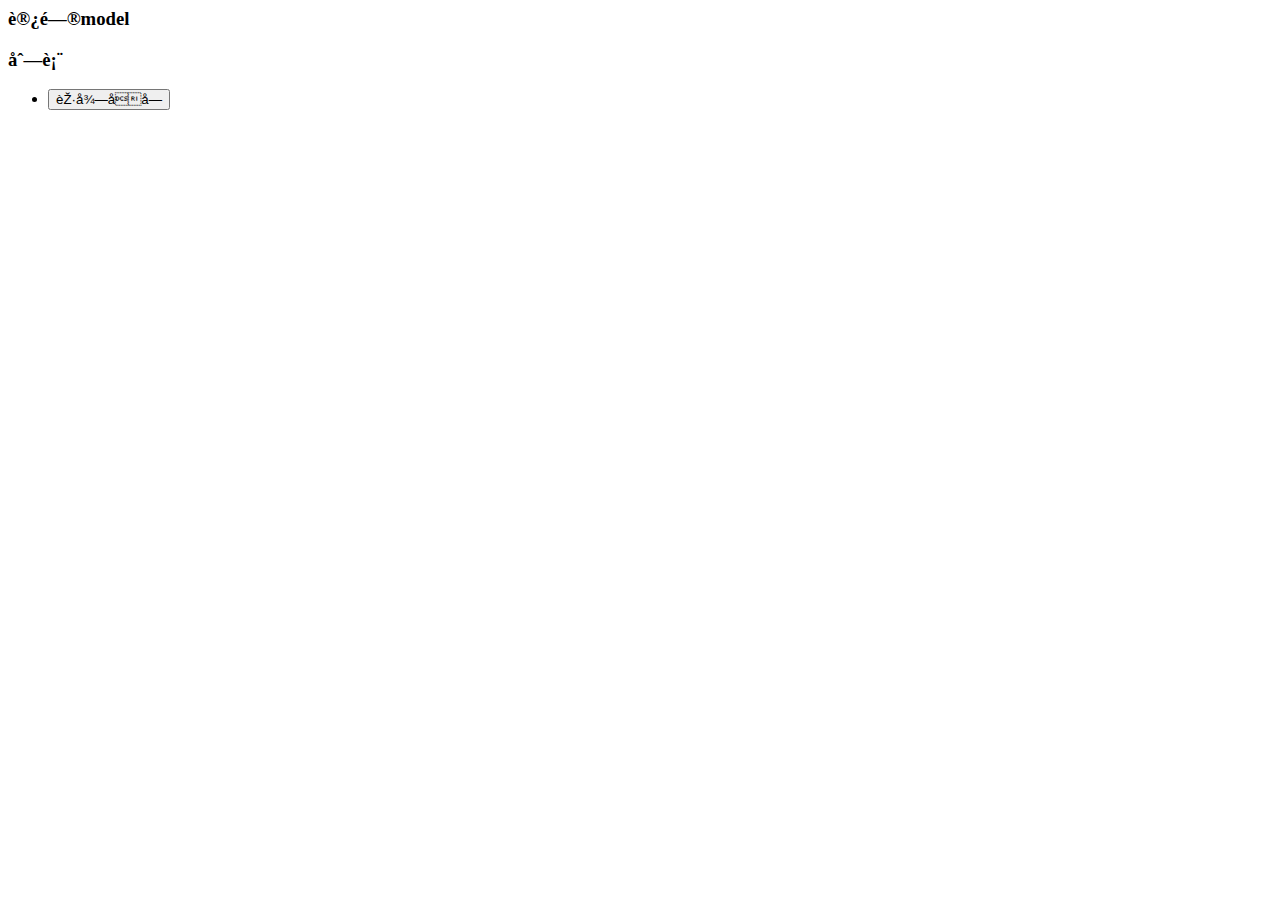
<file: kgoos/src/main/resources/templates/demo.html>
<html xmlns:th="http://www.thymeleaf.org">
<head>
    <meta content="text/html;charset=UTF-8"/>
    <meta http-equiv="X-UA-Compatible" content="IE=edge"/>
    <meta name="viewport" content="width=device-width, initial-scale=1"/>
    <link th:href="@{framewk/bootstrap/css/bootstrap.min.css}" rel="stylesheet"/>
    <link th:href="@{framewk/bootstrap/css/bootstrap-theme.min.css}" rel="stylesheet"/>
</head>
<body>

<div class="panel panel-primary">
    <div class="panel-heading">
        <h3 class="panel-title">访问model</h3>
    </div>
    <div class="panel-body">
        <span th:text="${singlePerson.name}"></span>
    </div>
</div>

<div th:if="${not #lists.isEmpty(people)}">
    <div class="panel panel-primary">
        <div class="panel-heading">
            <h3 class="panel-title">列表</h3>
        </div>
        <div class="panel-body">
            <ul class="list-group">
                <li class="list-group-item" th:each="person:${people}">
                    <span th:text="${person.name}"></span>
                    <span th:text="${person.password}"></span>
                    <button class="btn" th:onclick="'getName(\'' + ${person.name} + '\');'">获得名字</button>
                </li>
            </ul>
        </div>
    </div>
</div>

<script th:src="@{framewk/jquery-1.10.2.min.js}" type="text/javascript"></script><!-- 2 -->
<script th:src="@{framewk/bootstrap/js/bootstrap.min.js}"></script><!-- 2 -->

<script th:inline="javascript">
    var single = [[${singlePerson}]];
    console.log(single.name + "/" + single.password)

    function getName(name) {
        console.log(name);
    }
</script>

</body>
</html>
</file>
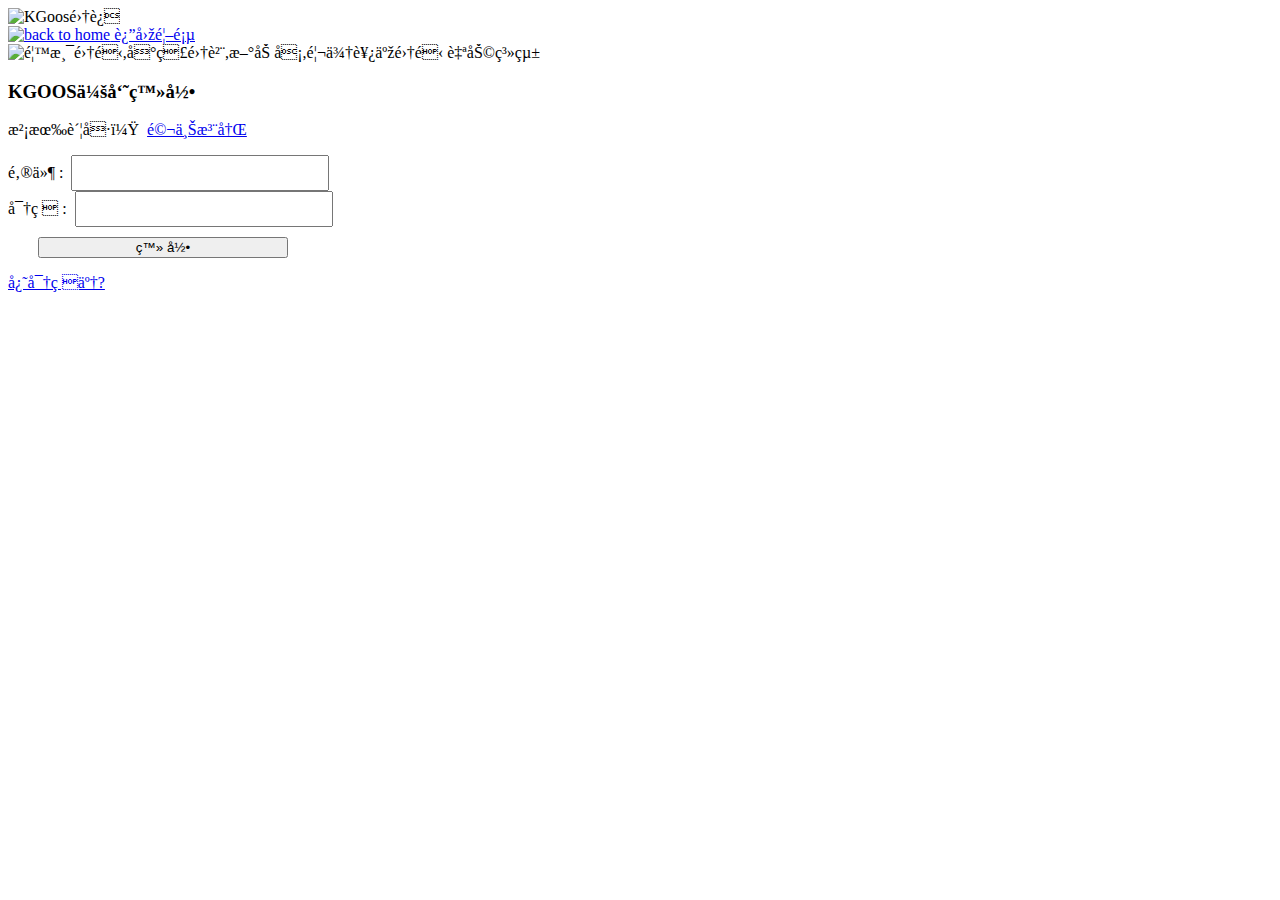
<file: kgoos/src/main/resources/templates/page/login.html>
<!DOCTYPE html>
<html xmlns:th="http://www.thymeleaf.org">
<head>
    <meta content="text/html;charset=UTF-8"/>
    <meta http-equiv="X-UA-Compatible" content="IE=edge"/>
    <meta name="viewport" content="width=device-width, initial-scale=1"/>
    <link th:href="@{/css/normalize.css}" rel="stylesheet"/>
    <link th:href="@{/css/owl.carousel.css}" rel="stylesheet"/>
    <link th:href="@{/css/jquery-ui.css}" rel="stylesheet"/>
    <link th:href="@{/css/main.css}" rel="stylesheet"/>
    <script type="text/javascript" th:src="@{/framewk/jquery-1.10.2.min.js}"></script>
    <script type="text/javascript" th:src="@{/js/jquery-ui.min.js}"></script>
    <script type="text/javascript" th:src="@{/js/owl.carousel.js}"></script>
    <script type="text/javascript" th:src="@{/js/script.js}"></script>
    <script type="text/javascript" th:src="@{/js/formenu.js}"></script>
    <link rel="stylesheet"
          th:href="@{/css/user/base_input.css}" type="text/css"/>
    <link rel="stylesheet"
          th:href="@{/css/user/reg_login.css}" type="text/css"/>
    <script type="text/javascript" th:src="@{/js/formenu.js}"></script>
    <link rel="shortcut icon" th:href="@{/images/user/20logo.png}"/>
    <link rel="Bookmark" th:href="@{/images/user/20logo.png}"/>
    <title>会员登录</title>
</head>
<body>
<form method="post" action="user/login">
    <div class="aspNetHidden">
        <input type="hidden" name="__VIEWSTATE" id="__VIEWSTATE"
               value="/wEPDwUJOTk2MDA3NzM2ZGQp6lt7DDim1G0MItqTv9UDJeh8bLfleGDxhtZ0Km/F/g=="/>
    </div>
    <div class="aspNetHidden">

        <input type="hidden" name="__EVENTVALIDATION" id="__EVENTVALIDATION"
               value="/wEWBALdiNejBAKl1bKdCALKw6LYBQKFoZOSAcZnXBSH1JE9wRJEsx2VNeGvhBqnQhMKn/717D/1mtla"/>
    </div>
    <div class="logheader">
        <div class="logobar">
            <img th:src="@{/images/user/login_logo.png}" alt="KGoos集运"/>
        </div>
        <div class="tofirstpgbar">
            <a href="/"><img th:src="@{/images/user/loginandreg/login_home.png}"
                             alt="back to home"/>
                返回首页</a>
        </div>
    </div>

    <div class="bodymain_full">
        <div class="bodymain_1300">
            <div class="logincontent">
                <div class="center_left">
                    <img th:src="@{/images/user/loginandreg/login_gril.png}"
                         alt="香港集運,台灣集貨,新加坡,馬來西亞集運 自助系統"/>
                </div>
                <div class="center_right">
                    <div class="frame">
                        <div class="divnull"></div>
                        <div class="frameTops">
                            <h3>KGOOS会员登录</h3>
                            <p>
                                没有账号？&nbsp;&nbsp;<a href="register" target="_blank">马上注册</a>
                            </p>
                        </div>

                        <div>
                            邮件 :&nbsp; <input name="txtusername" type="text"
                                              id="txtusername" class="textbox_style"
                                              style="width: 250px; height: 30px"/>
                        </div>
                        <div>
                            密码 :&nbsp; <input name="txtpass" type="password" id="txtpass"
                                              class="textbox_style" style="width: 250px; height: 30px"/>
                        </div>
                        <div style="margin-left: 30px; margin-top: 10px;">
                            <input type="submit" name="cmdlogin" value="登 录" id="cmdlogin"
                                   class="tbn_dc btn_dcblue_log" style="width: 250px;"/>

                        </div>
                        <div class="frameTops">
                            <p>
                                <a href="user/forgetpwd" target="_blank">忘密码了?</a>
                            </p>
                        </div>
                    </div>
                </div>
            </div>
        </div>
    </div>
</form>

<div th:include="page/footer::footer"></div>
</body>
</html>
</file>
